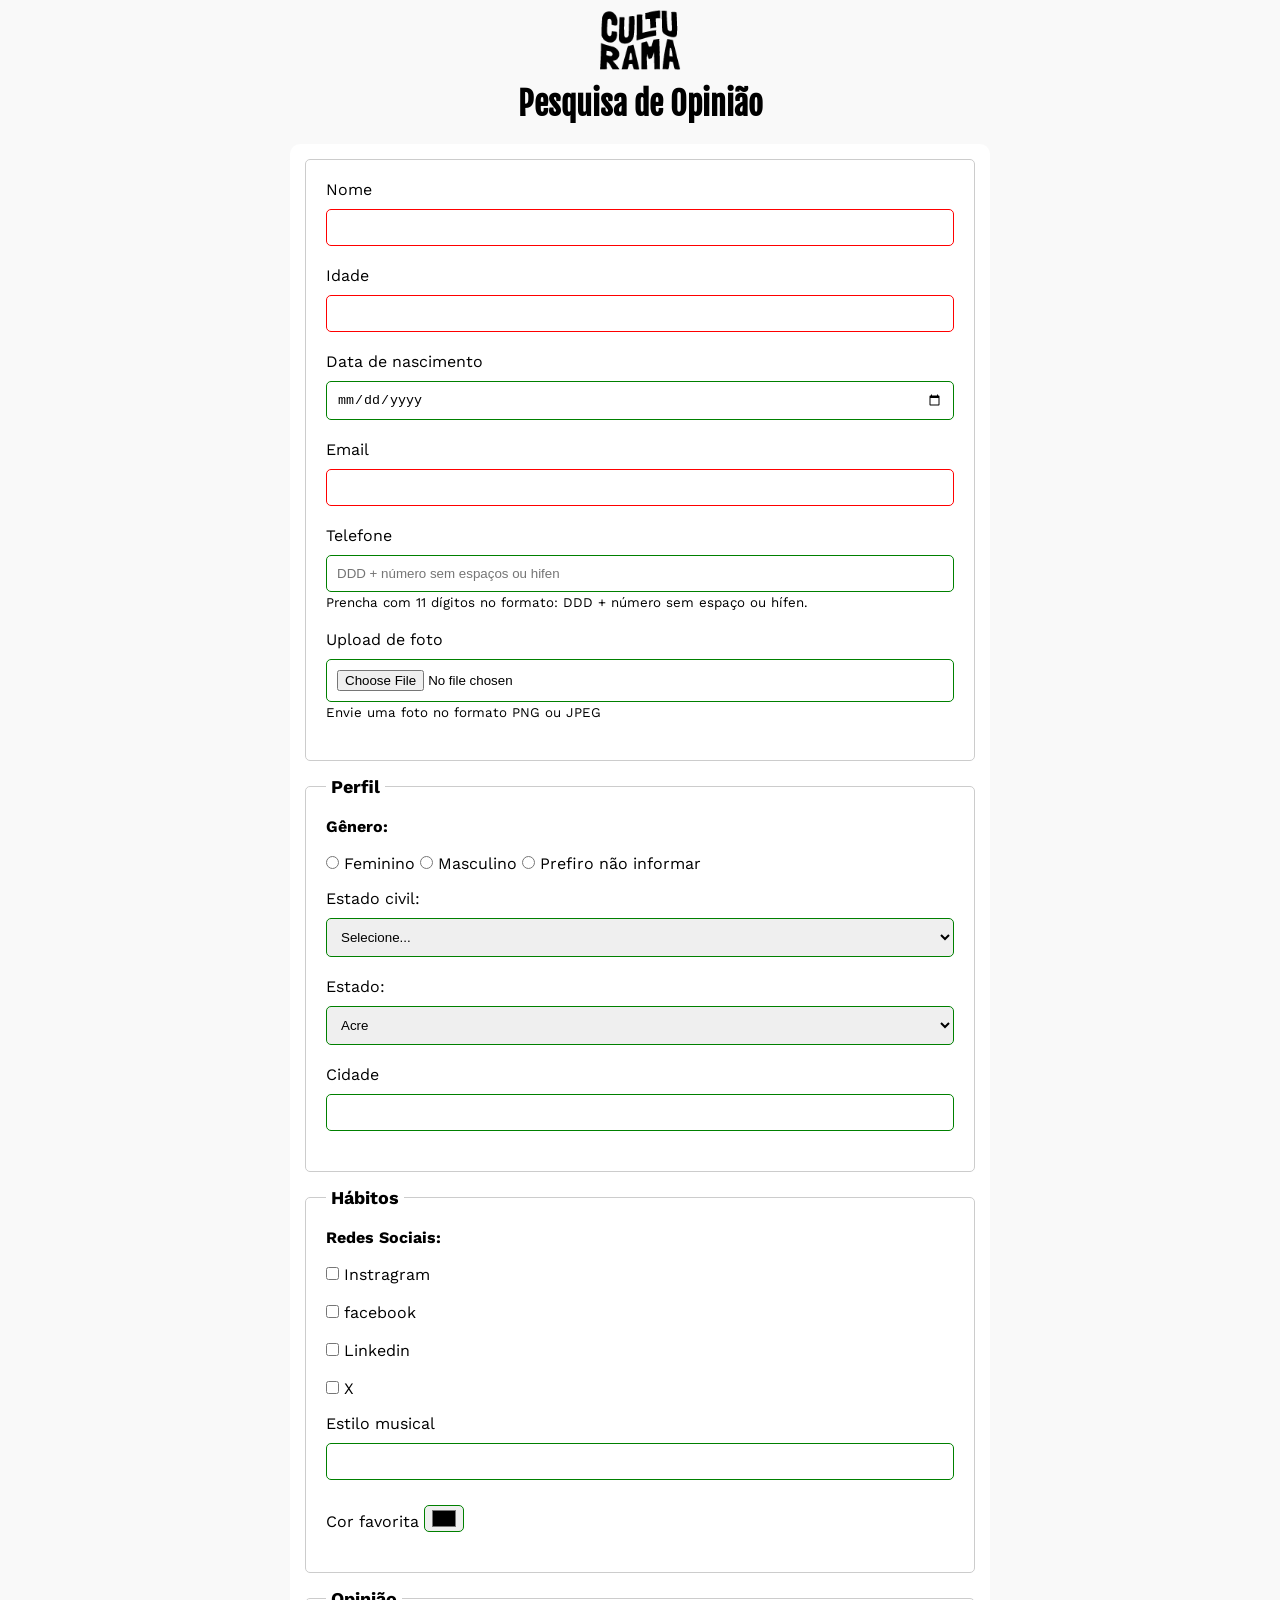
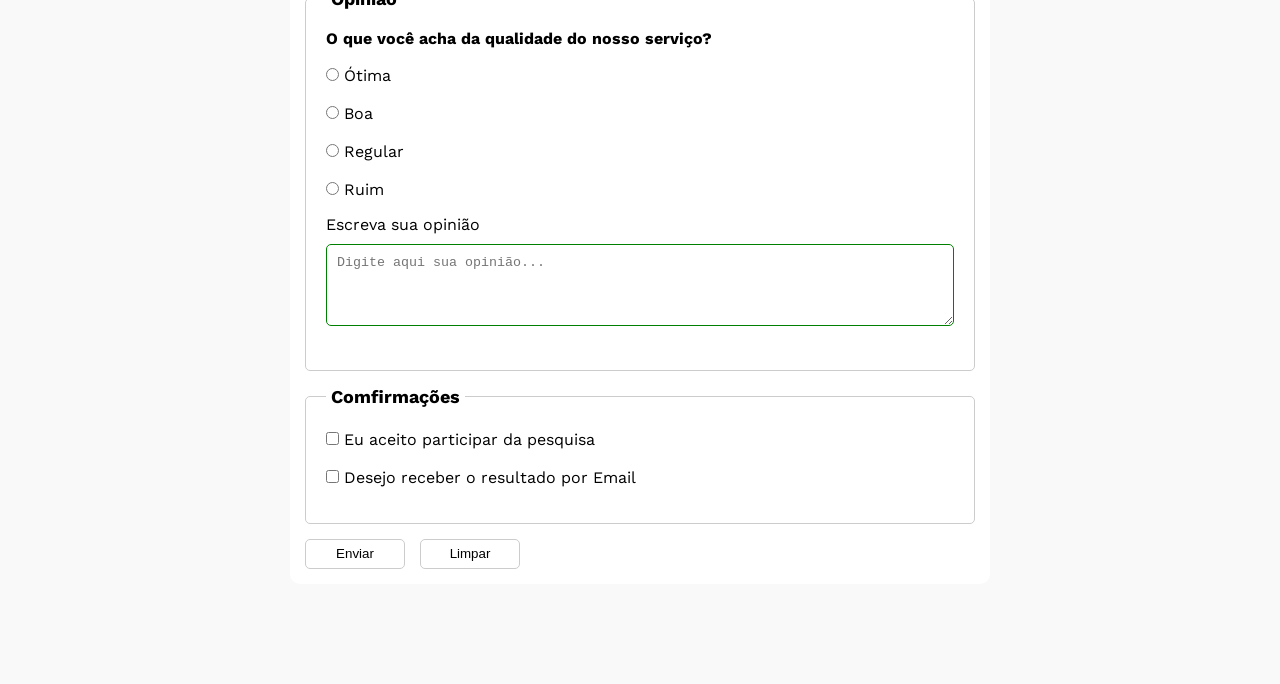
<file: index.html>
<!DOCTYPE html>
<html lang="pt-br">
<head>
    <meta charset="UTF-8">
    <meta name="viewport" content="width=device-width, initial-scale=1.0">
    <link rel="stylesheet" href="style.css">
    <title>Pesquisa Culturama</title>
    <link rel="icon" href="./img/culturama-favico.png">
    <link rel="preconnect" href="https://fonts.googleapis.com">
    <link rel="preconnect" href="https://fonts.gstatic.com" crossorigin>
    <link href="https://fonts.googleapis.com/css2?family=Fjalla+One&family=Work+Sans&display=swap" rel="stylesheet">
    
</head>
<body> 
    <main>
<header>
    <img src="./img/logo-culturama.png" alt="logo culturama">
    <h1>Pesquisa de Opinião</h1>
    </header>

    <form action="sucesso.html" method="get">

<fieldset>
    
    <label for="name">Nome</label>
    <input id="name" type="text" name="userName" required>
    <br>
    <label for="Age">Idade</label>
    <input id="Age" type="number" name="userAge" min="12" max="100" required>
    <br>
    <label for="birthDate">Data de nascimento</label>
    <input id="birthDate" type="date" name=" userBirthDate">
    <br>
    <label for="Email">Email</label>
    <input id="Email" type="email" name="userEmail" required>
    <br>
    <label for="phoneNumber">Telefone</label>
    <input
           id="phoneNumber" 
            type="tel"
            name="userPhoneNumber"
            pattern="[0-9]{11}" 
            placeholder="DDD + número sem espaços ou hifen" aria-describedby="phoneHelp">
            <small id="phneHelp">Prencha com 11 dígitos no formato: DDD + número sem espaço ou hífen.</small>
    <br>
    <label for="Image">Upload de foto</label>
    <input id="Image" type="file" accept="image/*" name="userImage" aria-describedby="imageHelp">
    <small id="imageHelp">Envie uma foto no formato PNG ou JPEG</small>
    <br>
</fieldset>
       
<fieldset>
    <legend>Perfil</legend>

    <p>Gênero:</p>
    <input id="fem" type="radio" name="userGender" value="Feminino">
    <label for="fem">Feminino</label>

    <input id="masc" type="radio" name="userGender" value="Masculino">
    <label for="masc">Masculino</label>

    <input id="notInformed" type="radio" name="userGender" value="notInformed">
    <label for="notInformed">Prefiro não informar</label>
    <br>

    <label for="maritalStatus">Estado civil:</label>
    <select id="maritalStatus" name="userMaritalStatus">
    <option value="notInformed">Selecione...</option>
    <option value="casado">Casado</option>
    <option value="solteiro">Solteiro</option>
    <option value="divorciado">Divorciado</option>
    <option value="casado">União estável</option>
</select>

<label for="state">Estado:</label>

<select id="state" name="userState" required>
    <option value="acre">Acre</option>
    <option value="alagoas">Alagoas</option>
    <option value="amapá">Amapá</option>
    <option value="amazonas">Amazonas</option>
    <option value="bahia">Bahia</option>
    <option value="ceará">Ceará</option>
    <option value="distrito Federal">Distrito Federal</option>
    <option value="espirito Santo">Espirito Santo</option>
    <option value="goiás">Goiás</option>
    <option value="maranhão">Maranhão</option>
    <option value="mato Grosso do Sul">Mato Grosso do Sul</option>
    <option value="mato Grosso">Mato Grosso</option>
    <option value="minas Gerais">Minas Gerais</option>
    <option value="pará">Pará</option>
    <option value="paraíba">Paraíba</option>
    <option value="paraná">Paraná</option>
    <option value="pernambuco">Pernambuco</option>
    <option value="piauí">Piauí</option>
    <option value="rio de Janeiro">Rio de Janeiro</option>
    <option value="rio Grande do Norte">Rio Grande do Norte</option>
    <option value="rio Grande do Sul">Rio Grande do Sul</option>
    <option value="rondônia">Rondônia</option>
    <option value="roraima">Roraima</option>
    <option value="santa Catarina">Santa Catarina</option>
    <option value="são Paulo">São Paulo</option>
    <option value="sergipe">Sergipe</option>
    <option value="tocantins">Tocantins</option>
</select>

     <label for="city">Cidade</label>
     <input id="city" type="text" name="userCity">

</fieldset>


<fieldset>
    <legend>Hábitos</legend>
    <p>Redes Sociais:</p>
    <input id="instragam" type="checkbox" name="social" value="instragam">
<label for="instragam">Instragram</label>
    <br>
    <input id="facebook" type="checkbox" name="social" value="facebook">
<label for="facebook">facebook</label>
    <br>
     <input id="linkedin" type="checkbox" name="social" value="linkedin">
     <label for="linkedin">Linkedin</label>
<br>
     <input id="x" type="checkbox" name="social" value="x">
     <label for="x">X</label>
 <br>
     <label for="musicStyle">Estilo musical</label>
     <input list="styleTypes" id="musicStyle" name="userMusicStyle" type="text">

     <datalist id="styleTypes">
         <option value="Rock">
         <option value="Pop">
         <option value="Samba">
         <option value="Sertanejo">
     </datalist>
     <br>
     <label for="favoriteColor">Cor favorita</label>
     <input type="color" name="userFavoriteColor" id="favoriteColor">
</fieldset>

<fieldset>
    <legend>Opinião</legend>
    <p>O que você acha da qualidade do nosso serviço?</p>
    <input type="radio" id="otimo" name="userServiceOpinion" value="Ótima">
    <label for="otimo">Ótima</label>
    <br>
    <input type="radio" id="boa" name="userServiceOpinion" value="Boa">
    <label for="boa">Boa</label>
    <br>
    <input type="radio" id="regular" name="userServiceOpinion" value="Regular">
    <label for="regular">Regular</label>
    <br>
    <input type="radio" id="ruim" name="userServiceOpinion" value="Ruim">
    <label for="ruim">Ruim</label>

    <br>

    <label for="comment">Escreva sua opinião</label>
    <textarea id="comment" name="userComment" rows="4" cols="50" placeholder="Digite aqui sua opinião..."></textarea>

</fieldset>

<fieldset>
    <legend>Comfirmações</legend>

    <input type="checkbox" name="userLgpd" id="userLgpdTerm" value="accepted" 
    required>
    <label for="userLgpdTerm">Eu aceito participar da pesquisa</label>
    <br>
    <input type="checkbox" name="userGetresult" id="getResult" value="accepted">
    <label for="getResult">Desejo receber o resultado por Email</label>
    <br>

</fieldset>

     <button type="submit">Enviar</button>
     <button type="reset">Limpar</button>
     </form>
    </main>
    
</body>
</html>
</file>
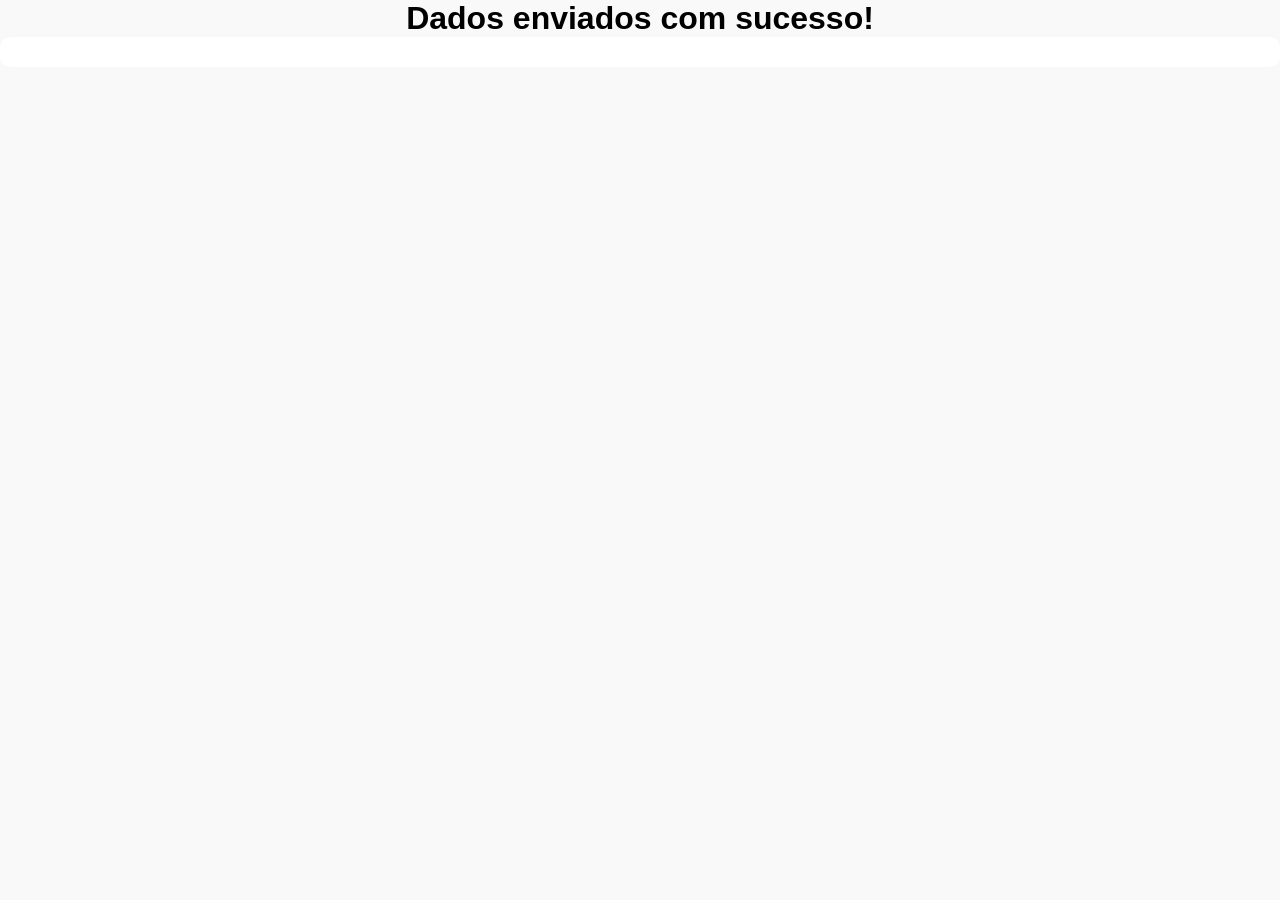
<file: sucesso.html>
<!DOCTYPE html>
<html lang="pt-br">
<head>
    <meta charset="UTF-8">
    <meta name="viewport" content="width=device-width, initial-scale=1.0">
    <link rel="stylesheet" href="style.css">
    <title>Sucesso</title>
</head>
<body>
    <h1>Dados enviados com sucesso!</h1>

    <form action="sucesso.html" method="post">
    
</form>
</body>
</html>
</file>
<file: style.css>
* {
    margin: 0;
    padding: 0;
    box-sizing: border-box;
}

body {
    background-color: #f9f9f9;
    font-family: "work sans", sans-serif;
}

main{
    width: 100%;
    max-width: 700px;
    margin: 0 auto;
}

header {
   text-align: center;
   margin-bottom: 20px;
}

img {
    width: 100px;
}

h1 {
    text-align: center;
    font-family: "Fjalla One", sans-serif;
}

form {
    background-color: #ffffff;
    padding: 15px;
    border-radius: 10px;
    margin-bottom: 100px;
}

fieldset{
    padding: 20px;
    border: 1px solid #cccccc;
    border-radius: 5px;
    margin-bottom: 15px;
}

legend{
    font-weight: bold;
    font-size: 18px;
    padding: 0 5px;
}

label{
    display: inline-block;
    margin-bottom: 5px;
}

input[type="tel"],
input[type="file"] {
    margin-bottom: 0;
} 

small{
    margin-bottom: 20px;
    display: inline-block;
}

p{
    margin-bottom: 15px;
    font-weight: bold;
}

input, select, textarea {
    width: 100%;
    padding: 10px;
    margin-top: 5px;
    margin-bottom: 20px;
    border: 1px solid #cccccc;
    border-radius: 5px;
}

textarea {
    max-height: 100px;

}

input[type="radio"],
input[type="checkbox"] {
    width: auto;
    
}

input[type="color"] {
    width: 40px;
    padding: 0 5px;
}
    
input:invalid, 
select:invalid, 
textarea:invalid {
    border-color: red;
}

input:valid, 
select:valid, 
textarea:valid {
    border-color: green;
}

button {
    width: 100px;
    height: 30px;
    margin-right: 10px;
    background-color: #ffffff;
    border: 1px solid #cccccc;
    border-radius: 5px;
    cursor: pointer;
}

button[type="submit"]:hover {
    background-color: green;
    color: #ffffff;
  
}


button[type="reset"]:hover {
    background-color: orangered;
    color: #ffffff;
  
}
</file>
